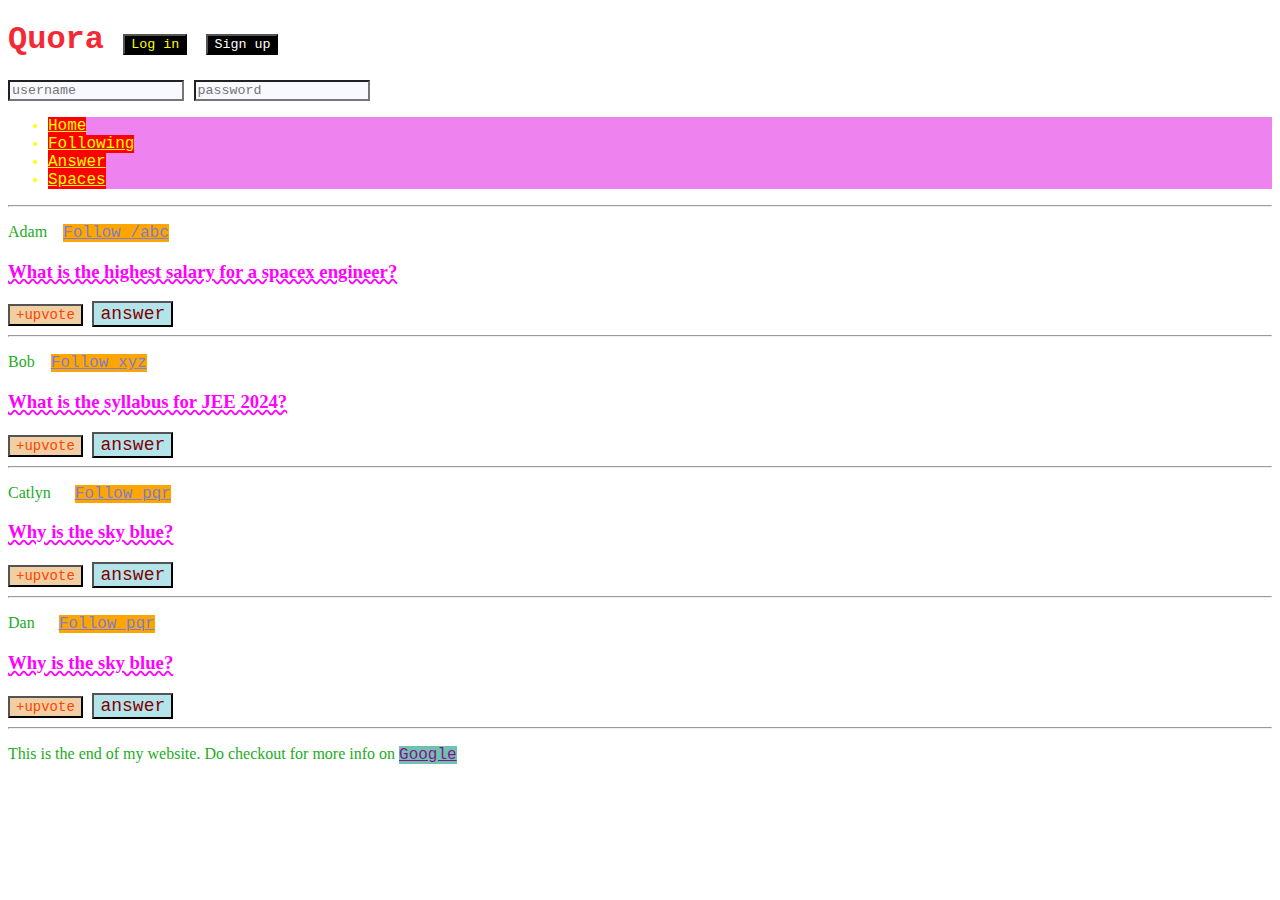
<file: index.html>
<!DOCTYPE html>
<html lang="en">
  <head>
    <meta charset="UTF-8" />
    <meta http-equiv="X-UA-Compatible" content="IE=edge" />
    <meta name="viewport" content="width=device-width, initial-scale=1.0" />
    <title>CSS Chapter2</title>
    <link rel="stylesheet" href="style1.css" />
  </head>
  <body>
    <header>
        <h1>Quora 
            <button id="login">Log in</button>
            <button id="signup">Sign up</button>
        </h1>

      <!--div & input has parent-child relationship-->
        <div>
            <input type="text" placeholder="username">
            <input type="password" placeholder="password">
        </div>
        <nav>
            <ul>
                <li><a href="/home">Home</a></li>
                <li><a href="/following">Following</a></li>
                <li><a href="/answer">Answer</a></li>
                <li><a href="/spaces">Spaces</a></li>
            </ul>
        </nav>
        <hr>
    </header>
    <main>
        <p class="post">
        Adam &nbsp;&nbsp;
        <a class="follow" href="/adam">Follow /abc</a></span>
        </p>
        <h3>What is the highest salary for a spacex engineer?</h3>
        <span>
              <!-- to use class selector, class has to be created!-->
            <button class="upvote">+upvote</button>
            <button>answer</button>
        </span>
        <hr />

        <p class="post">
        Bob &nbsp;&nbsp;
        <a class="follow" href="/bob">Follow xyz</a>
        </p>
        <h3>What is the syllabus for JEE 2024?</h3>
        <span>
            <!-- to use class selector, class has to be created!-->
            <button class="upvote">+upvote</button>
            <button>answer</button>
        </span>
        <hr />

        <p class="post">
        Catlyn &nbsp;&nbsp;&nbsp;&nbsp;
        <a class="follow" href="/catlyn">Follow pqr</a>
        </p>
        <h3>Why is the sky blue?</h3>
        <span>
              <!-- to use class selector, class has to be created!-->
            <button class="upvote">+upvote</button>
            <button>answer</button>
        </span>
        <hr />

        <p class="post">
            Dan &nbsp;&nbsp;&nbsp;&nbsp;
            <a class="follow" href="/dan">Follow pqr</a>
            </p>
            <h3>Why is the sky blue?</h3>
            <span>
                  <!-- to use class selector, class has to be created!-->
                <button class="upvote">+upvote</button>
                <button>answer</button>
            </span>
            <hr />
    </main>
    <p>This is the end of my website.
       Do checkout for more info on <a href="google.com">Google</a></p>
  </body>
</html>
</file>
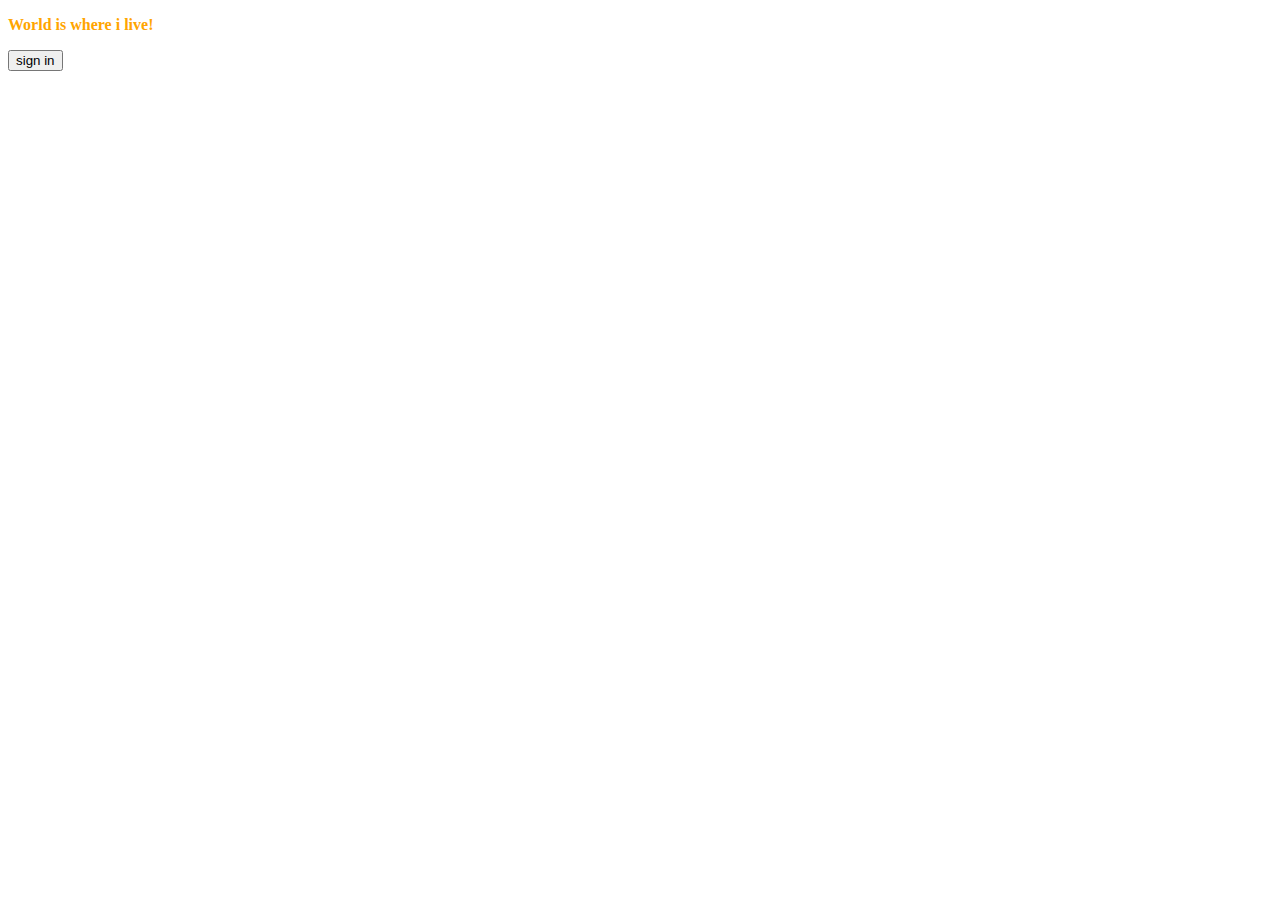
<file: active_pseudoclass.html>
<!DOCTYPE html>
<html lang="en">
  <head>
    <meta charset="UTF-8" />
    <meta name="viewport" content="width=device-width, initial-scale=1.0" />
    <title>ACTIVE PSEUDO CLASS</title>
    <link rel="stylesheet" href="active_ps.css" />
  </head>
  <body>
    <p>World is where i live!</p>
    <button>sign in</button>
  </body>
</html>
</file>
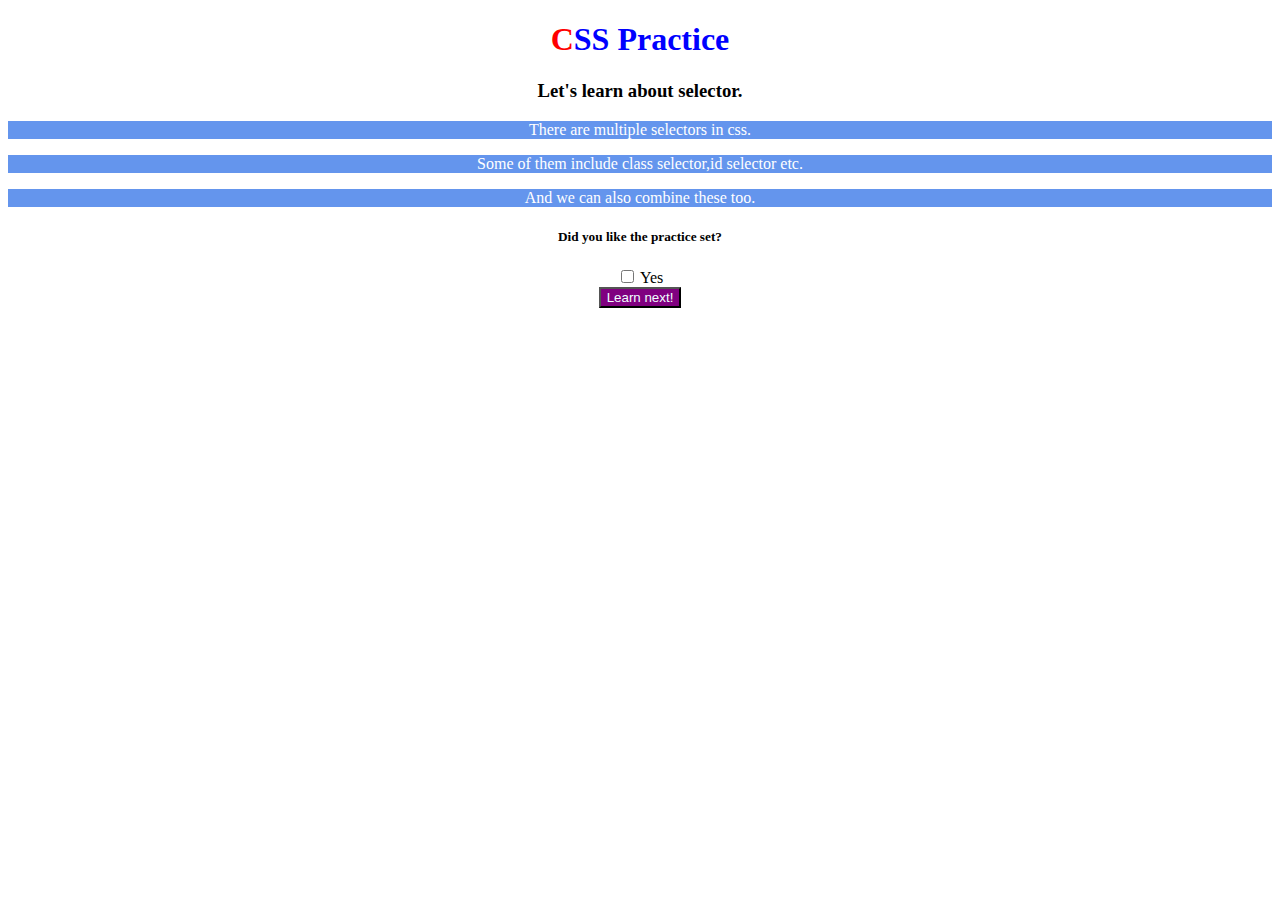
<file: AQ.html>
<!DOCTYPE html>
<html lang ="en"<head>
    <metacharset ="UTF-8" />
    <metahttp-equiv ="X-UA-Compatible" content="IE=edge" />
    <metaname ="viewport" content="width=device-width,initial-scale=1.0" />
    <title>CSSAssignment</title>
    <link rel="stylesheet" href="AQ.css" />
  </head>
  <body>
    <h1 id="mainTopic">CSS Practice</h1>
    <h3>Let's learn about selector.</h3>
    <!--Paragraph1-->
    <p id="hello">There are multiple selectors in css.</p>
    <!--Paragraph2-->
    <p id="hello">Some of them include class selector,id selector etc.</p>
    <!--Paragraph3-->
    <p id="hello">And we can also combine these too.</p>
    <div>
        <h5> Did you like the practice set?</h5>
        <input type="checkbox"id="yes"/>
        <label for="yes">Yes</label>
        <br/>
        <button >Learn next!</button>
    </div>
</body>
</html>
</file>
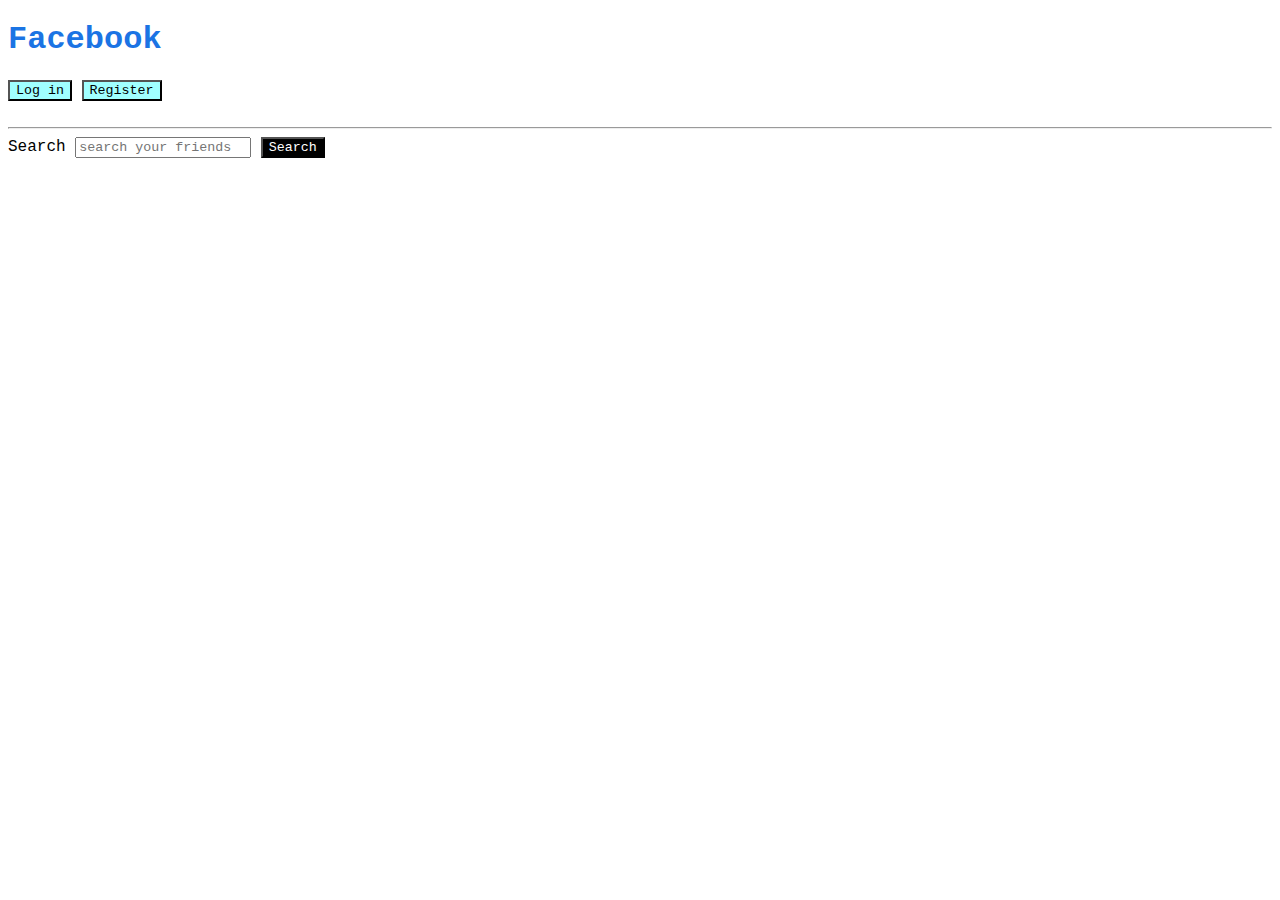
<file: PQ1.html>
<!DOCTYPE html>
<html lang="en">
  <head>
    <meta charset="UTF-8" />
    <meta name="viewport" content="width=device-width, initial-scale=1.0" />
    <title>PQ1</title>
    <link rel="stylesheet" href="PQ1.css" />
  </head>
  <body>
    <h1>Facebook</h1>

    <button class="login">Log in</button>
    <button class="register">Register</button>
    <br />
    <br />
    <hr />

    <label for="search">Search</label>
    <input placeholder="search your friends" id="search" />

    <button id="searchbutton">Search</button>
  </body>
</html>
</file>
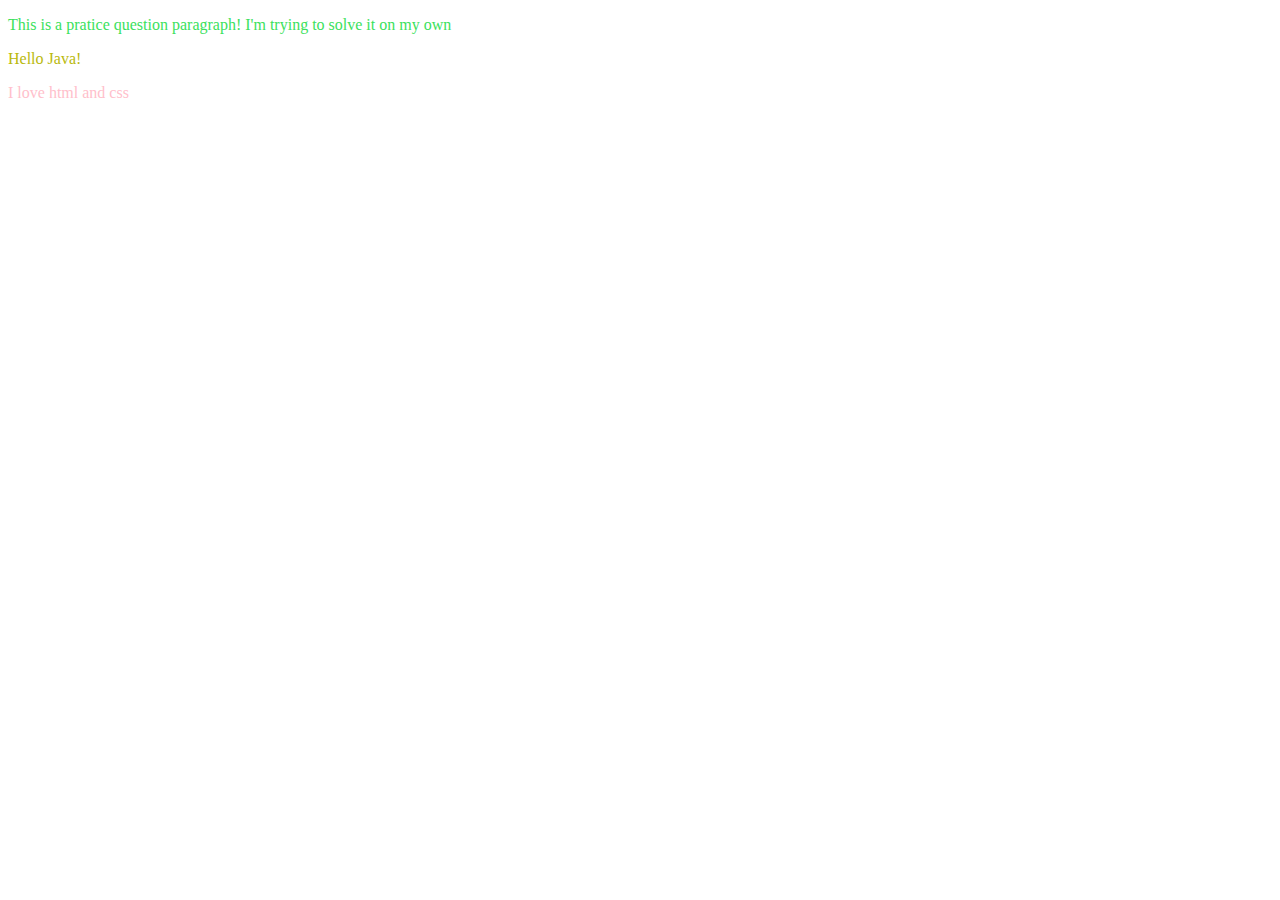
<file: PQ2.html>
<!DOCTYPE html>
<html lang="en">
  <head>
    <meta charset="UTF-8" />
    <meta name="viewport" content="width=device-width, initial-scale=1.0" />
    <title>PQ 2</title>
    <link rel="stylesheet" href="PQ2.css" />
  </head>
  <body>
    <div id="myId">
      <p>
        This is a pratice question paragraph! I'm trying to solve it on my own
      </p>
    </div>

    <div id="myId2">
      <p>Hello Java!</p>
    </div>

    <div id="myId3">
      <p>I love html and css</p>
    </div>
  </body>
</html>
</file>
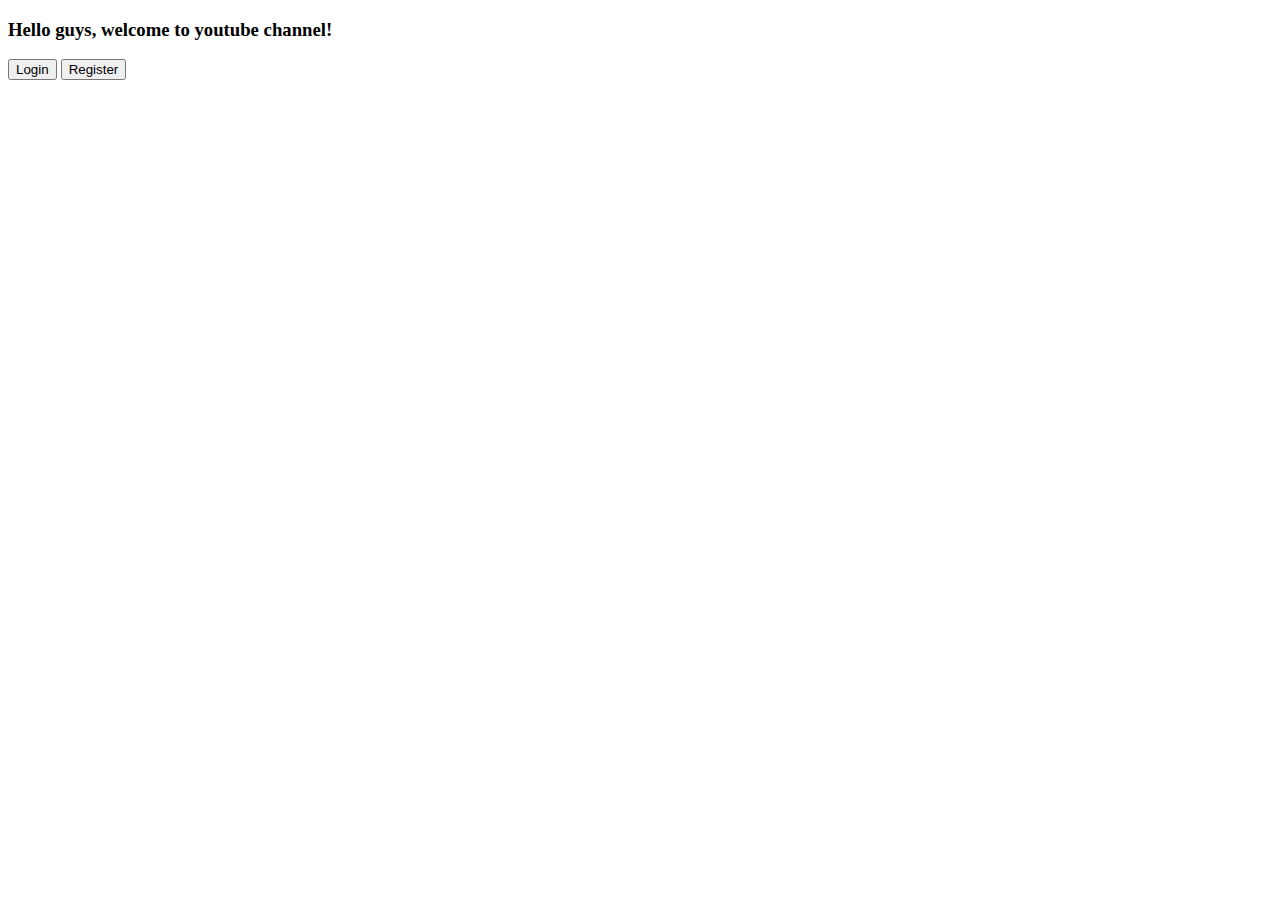
<file: Pseudo_class.html>
<!--Psuedo class
syntax- element:pseudoclass{
                             p:v;
                        }

1):hover 
2):active
3):checked
4):nth-of-type

1):hover
    elem:hover
-->
<!DOCTYPE html>
<html lang="en">
  <head>
    <meta charset="UTF-8" />
    <meta name="viewport" content="width=device-width, initial-scale=1.0" />
    <title>Psuedo class</title>
    <link rel="stylesheet" href="Pseudo_class.css" />
  </head>
  <body>
    <h3>Hello guys, welcome to youtube channel!</h3>
    <button>Login</button>
    <button>Register</button>
  </body>
</html>
</file>
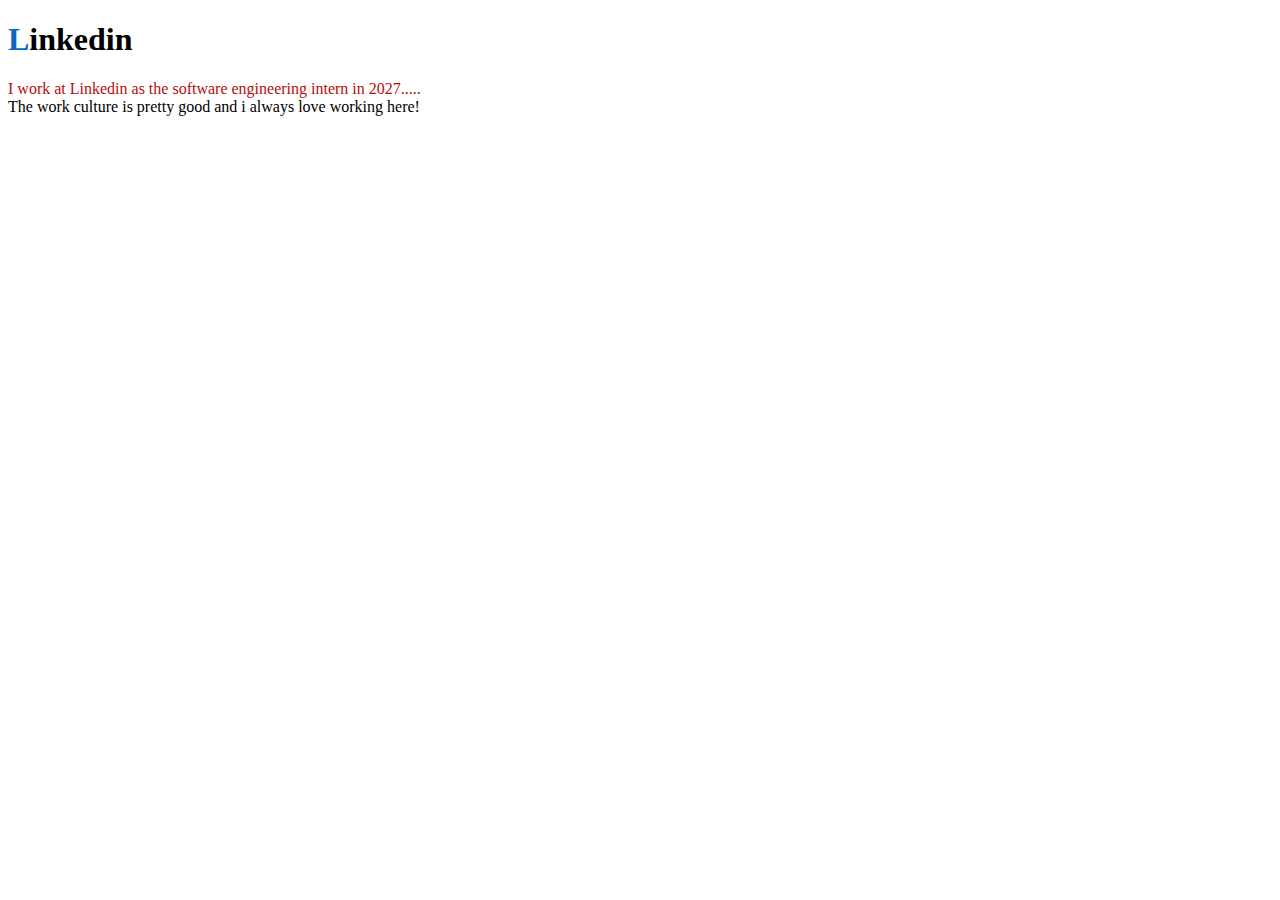
<file: psuedo_elem.html>
<!--Psuedo elem
1) :: first letter
2) :: first-line
3) :: selection
-->

<!DOCTYPE html>
<html lang="en">
  <head>
    <meta charset="UTF-8" />
    <meta name="viewport" content="width=device-width, initial-scale=1.0" />
    <title>Psuedo elements</title>
    <link rel="stylesheet" href="psee.css" />
  </head>
  <body>
    <h1>Linkedin</h1>
    <p>
      I work at Linkedin as the software engineering intern in 2027.....
      <br />The work culture is pretty good and i always love working here!
    </p>
  </body>
</html>
</file>
<file: style1.css>
/* 1) Universal selector tag*/
* {
  font-family: "Courier New";
}

/*2) Element selector*/
p {
  color: orange;
}

h1 {
  color: #f52936;
}

/* 2.1) Element selector for multiple elem at once*/
h3,
p {
  color: rgb(36, 171, 36);
  font-family: Cambria;
}

/* 3)Id selector */
#login {
  color: yellow;
  background-color: black;
}

#signup {
  color: white;
  background-color: black;
}

/* 4) class selector */
.upvote {
  color: orangered;
  background-color: rgb(241, 207, 165);
  font-size: 14px;
}

/* 5) anchor tags inside paragraph tags */
p a {
  color: rgb(140, 14, 149);
  background-color: rgb(112, 193, 174);
}

/* 5.1) Only for anchor tags*/
a {
  color: yellow;
  background-color: red;
}
.post a {
  color: rgb(125, 125, 210);
  background-color: orange;
}

nav ul li {
  color: yellow;
  background-color: violet;
}

/* COMBINATOR TYPES */

/* 1) SIBILING COMBINATOR */

p + h3 {
  color: magenta;
  text-decoration: underline;
  text-decoration-style: wavy;
}

.upvote + button {
  color: maroon;
  background-color: rgb(178, 228, 234);
  font-size: 18px;
}

/* 2) descendant combinator */
div > input {
  color: brown;
  background-color: rgb(238, 241, 156);
}

/* 6)Attribute selector== for specific attriutes */
input[type="text"] {
  color: red;
}

input[type="password"] {
  color: green;
}

input[type] {
  background-color: ghostwhite;
}
</file>
<file: active_ps.css>
button:active {
  color: green;
  background-color: yellow;
}

p {
  font-weight: bold;
  color: orange;
}
</file>
<file: AQ.css>
#mainTopic {
  color: blue;
}

* {
  text-align: center;
}

h1,
h3,
h5 {
  font-family: Georgia;
}

#hello {
  color: white;
  background-color: cornflowerblue;
}

div button {
  background-color: purple;
  color: azure;
}

button:hover {
  background-color: yellow;
  color: blue;
}

h1::first-letter {
  color: red;
}

#yes:checked + label {
  color: darkgreen;
}

p:nth-of-type(2n + 1) {
  color: yellow;
}
</file>
<file: PQ1.css>
.login,
.register {
  background-color: rgb(160, 255, 255);
  color: black;
}

* {
  font-family: "Courier New";
}
h1 {
  color: #1b74e4;
}

#searchbutton {
  color: white;
  background-color: black;
}
</file>
<file: PQ2.css>
/* Method 1*/
#myId p {
  color: rgb(59, 225, 92);
}

/* Method 2 */
div[id="myId2"] p {
  color: rgb(185, 185, 13);
}

/* Method 3 */
#myId3 {
  color: pink;
}
</file>
<file: Pseudo_class.css>
button:hover {
  color: yellow;
  background-color: rgb(229, 66, 93);
}

h3:hover {
  color: rgb(43, 22, 203);
  text-decoration: none;
}
</file>
<file: psee.css>
/* 1) the first letter of word gets changed*/
h1::first-letter {
  color: #0a66c2;
}

/* 2) only first line in a para gets changed */
p::first-line {
  color: rgb(181, 13, 13);
}

/* 3)selection-- only while selecting it the color gets changed */
p::selection {
  background-color: yellow;
}
</file>
